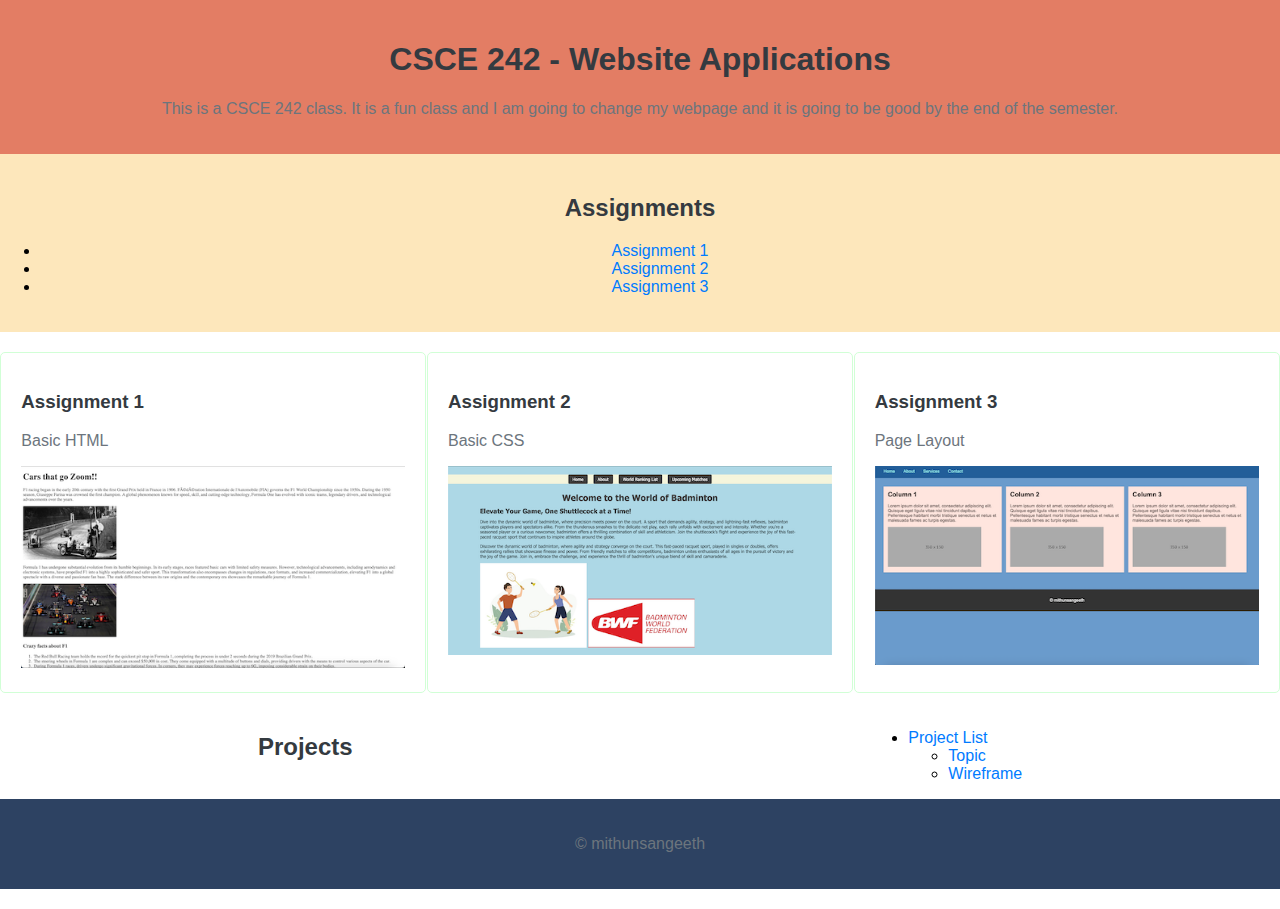
<file: index.html>
<!DOCTYPE html>
<html>
<head>
	<title>CSCE 242 - Website Applications</title>
	<link rel="stylesheet" type="text/css" href="styles.css">
</head>
<body>
	<header>
		<h1>CSCE 242 - Website Applications</h1>
		<p>This is a CSCE 242 class. It is a fun class and I am going to change my webpage and it is going to be good by the end of the semester.</p>
	</header>
	<nav>
		<h2>Assignments</h2>
		<ul id="assignment-list">
			<li><a href="assignments/assignment 1/index.html">Assignment 1</a></li>
			<li><a href="Assignments/assignment2/index.html">Assignment 2</a></li>
			<li><a href="Assignments/assignment3/index.html">Assignment 3</a></li>
		</ul>
	</nav>
	<main>
		<section id="assignment-1">
			<h3 id="assignment1">Assignment 1</h3>
			<p>Basic HTML</p>
			<img src="images/Assignment1img.png" alt="Assignment 1">
		</section>
		<section id="assignment-2">
			<h3 id="assignment2">Assignment 2</h3>
			<p>Basic CSS</p>
			<img src="images/Assignment2img.png" alt="Assignment 2">
		</section>
		<section id="assignment-3">
			<h3 id="assignment3">Assignment 3</h3>
			<p>Page Layout</p>
			<img src="images/Assignment3img.png" alt="Assignment 3">
		</section>
		<h2>Projects</h2>
            <ul>
                <li>
                    <a href="project-list.html">Project List</a>
                    <ul class="project-step">
						<li><a href="projects/Topic/TotalSportsInsider- Overview.docx">Topic</a></li>
                        <li><a href="projects/Wireframes/index.html">Wireframe</a></li>
                    </ul>
                    <a href="projects/Part1/TotalSportsInsider- Overview.docx" > </a>
                </li>
            </ul>
        </section>
	<footer>
		<p>&copy; mithunsangeeth</p>
	</footer>
</body>
</html>
</file>
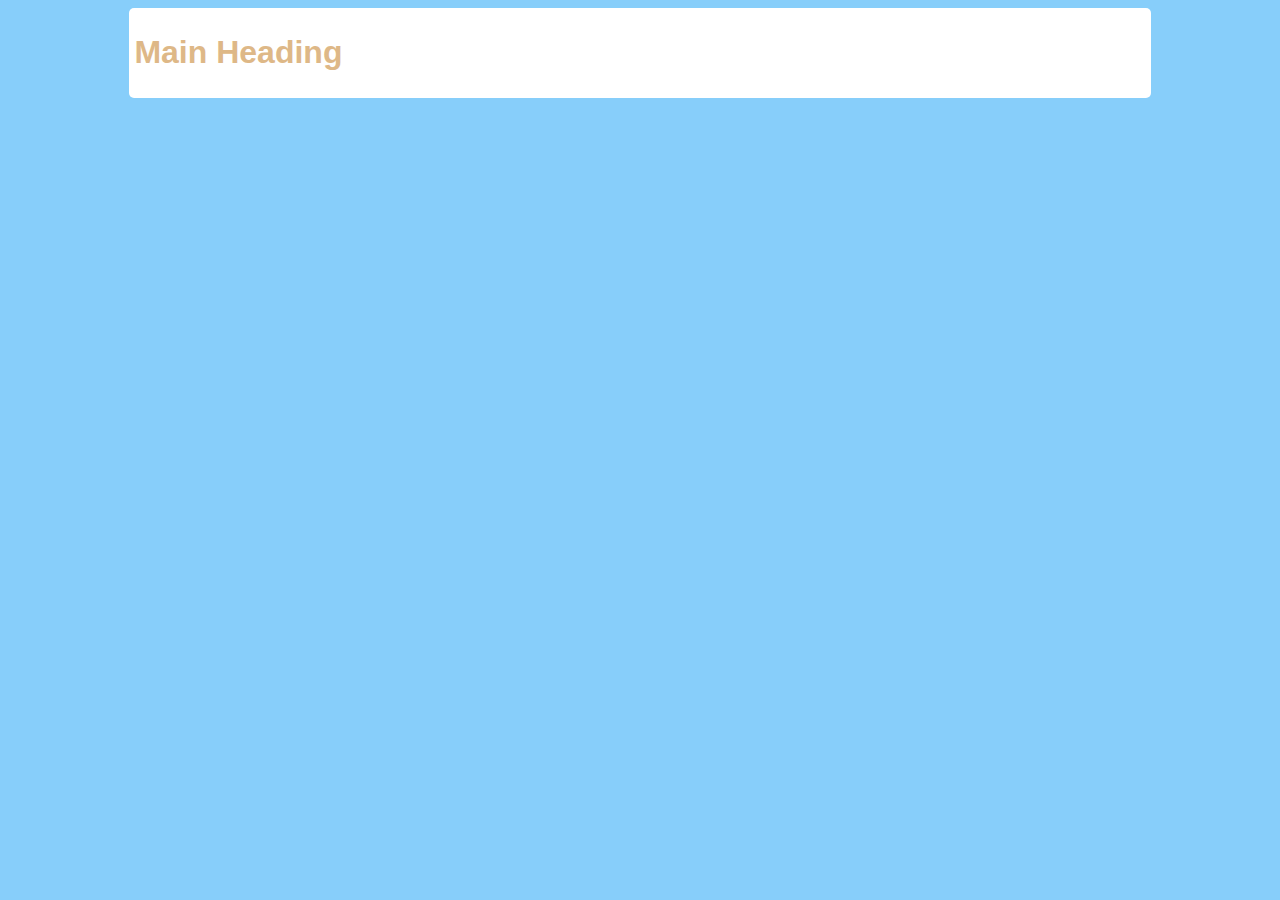
<file: template/index.html>
<!DOCTYPE html>
<html>

    <head>
        <!--
            Author: Mithun Sangeeth
        -->
        <title> Custom Title </title>
        <link rel="stylesheet" href="styles.css">
    </head>

    <body>
        <div id="content"> 
            <h1>Main Heading</h1>
        </div>
    </body>

</html>
</file>
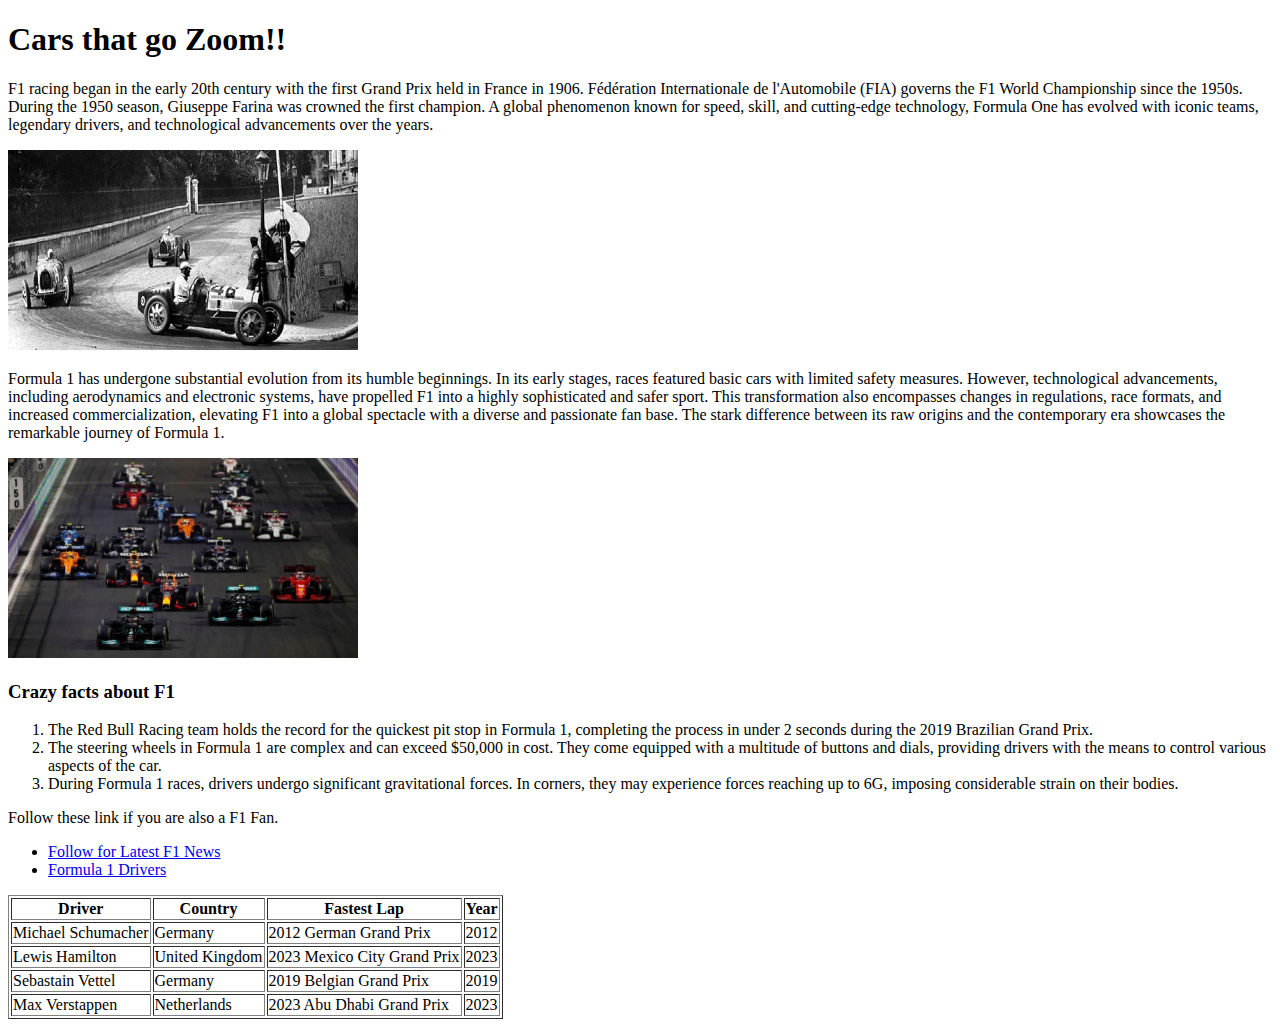
<file: Assignments/assignment 1/index.html>
<!DOCTYPE html>
<html>
    <!--
        Mithun Sangeeth
        CSCE 242
    -->
    <head> 
        <title>Lightning Cars</title>
    </head>
    <body>
     <h1>Cars that go Zoom!! </h1>
     <p>F1 racing began in the early 20th century with the first Grand Prix held in France in 1906. Fédération Internationale de l'Automobile (FIA) governs the F1 World Championship since the 1950s. During the 1950 season, Giuseppe Farina was crowned the first champion. A global phenomenon known for speed, skill, and cutting-edge technology, Formula One has evolved with iconic teams, legendary drivers, and technological advancements over the years.</p>
	 <img src="images /Early F1.jpeg" alt="Earlier Races of F1 cars" width="350" height="200"> 
     <p> Formula 1 has undergone substantial evolution from its humble beginnings. In its early stages, races featured basic cars with limited safety measures. However, technological advancements, including aerodynamics and electronic systems, have propelled F1 into a highly sophisticated and safer sport. This transformation also encompasses changes in regulations, race formats, and increased commercialization, elevating F1 into a global spectacle with a diverse and passionate fan base. The stark difference between its raw origins and the contemporary era showcases the remarkable journey of Formula 1.</p>
    <img src="images /F1 latest Car.jpeg" alt="New Generation F1 Cars" width="350" height="200">
    <h3>Crazy facts about F1</h3>
    <ol>
        <li>The Red Bull Racing team holds the record for the quickest pit stop in Formula 1, completing the process in under 2 seconds during the 2019 Brazilian Grand Prix.</li>
        <li>The steering wheels in Formula 1 are complex and can exceed $50,000 in cost. They come equipped with a multitude of buttons and dials, providing drivers with the means to control various aspects of the car.</li>
        <li>During Formula 1 races, drivers undergo significant gravitational forces. In corners, they may experience forces reaching up to 6G, imposing considerable strain on their bodies.</li>
    </ol>
    <table border="1">
		<tr>
			<th>Driver</th>
            <th>Country</th>
			<th>Fastest Lap</th>
			<th>Year</th>
            
		</tr>
		<tr>
			<td>Michael Schumacher</td>
            <td>Germany</td>
			<td>2012 German Grand Prix</td>
			<td>2012</td>
		</tr>
		<tr>
			<td>Lewis Hamilton</td>
            <td>United Kingdom</td>
			<td>2023 Mexico City Grand Prix</td>
			<td>2023</td>
		</tr>
        <tr>
			<td>Sebastain Vettel </td>
            <td>Germany</td>
			<td>2019 Belgian Grand Prix</td>
			<td>2019</td>
		</tr>
        <tr>
            <td>Max Verstappen</td>
            <td>Netherlands</td>
            <td>2023 Abu Dhabi Grand Prix</td>
            <td>2023</td>
        </tr>
        <p>Follow these link if you are also a F1 Fan. </p>
        <ul>
        <li><a href="https://www.formula1.com/en/latest.html">Follow for Latest F1 News</a></li>
        <li><a href="https://www.formula1.com/en/drivers.html">Formula 1 Drivers</a></li>
        </ul>
    </body>
</html>
</file>
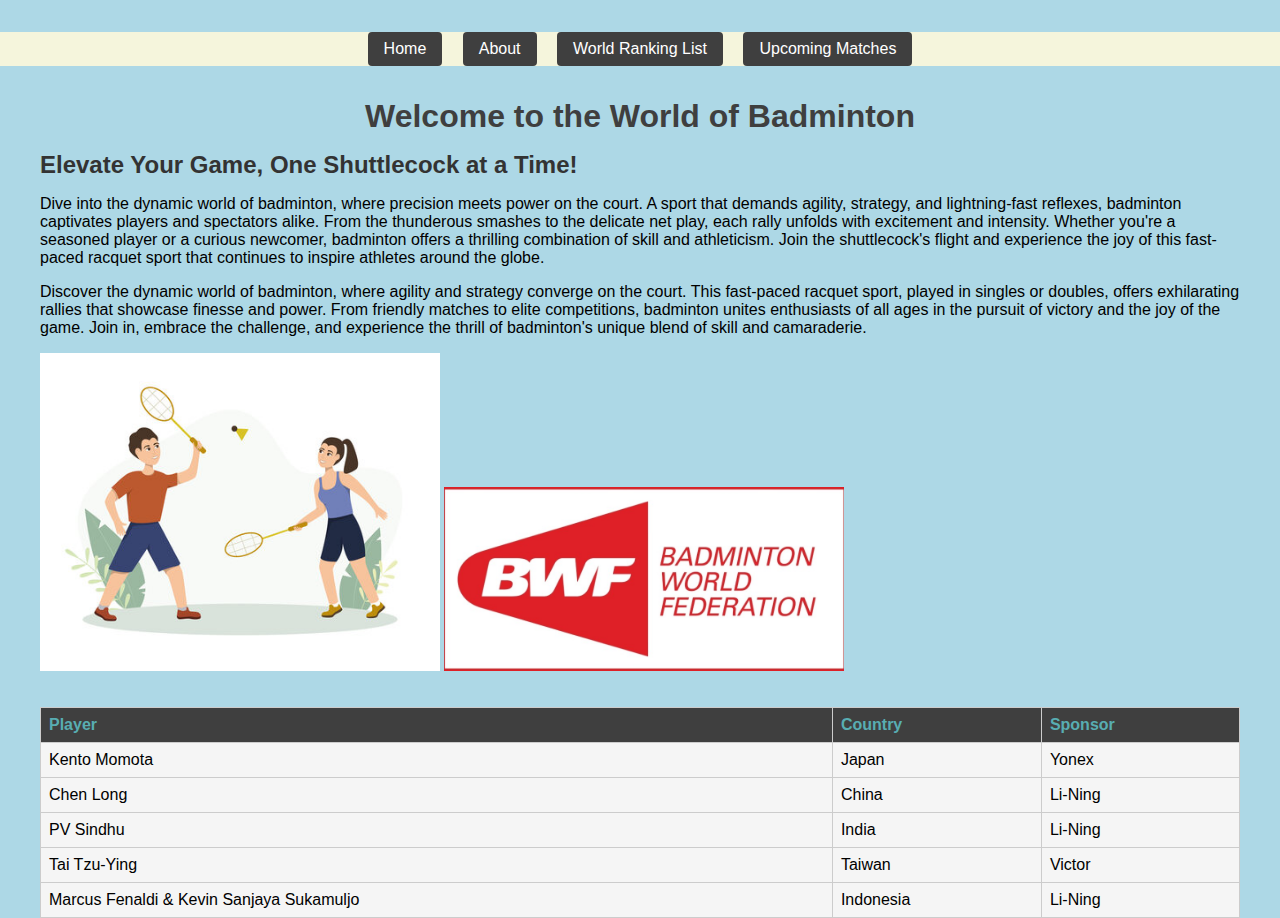
<file: Assignments/assignment2/index.html>
<!DOCTYPE html>
<html>
<head>
  <title>Smash It Up: Unleashing the Thrill of Badminton Excitement!</title>
  <link rel="stylesheet" type="text/css" href="styles.css">
</head>
<body>
  <nav>
    <div class="container">
        <a href="#Home">Home</a>
        <a href="About">About</a>
        <a href="#Rank List">World Ranking List</a>
        <a href="#Future Matches">Upcoming Matches</a>
    </div>
  </nav>
  <div class="container">
    <h1>Welcome to the World of Badminton</h1>
    <h2>Elevate Your Game, One Shuttlecock at a Time!</h2>
    <p>Dive into the dynamic world of badminton, where precision meets power on the court. A sport that demands agility, strategy, and lightning-fast reflexes, badminton captivates players and spectators alike. From the thunderous smashes to the delicate net play, each rally unfolds with excitement and intensity. Whether you're a seasoned player or a curious newcomer, badminton offers a thrilling combination of skill and athleticism. Join the shuttlecock's flight and experience the joy of this fast-paced racquet sport that continues to inspire athletes around the globe.</p>
    <p>Discover the dynamic world of badminton, where agility and strategy converge on the court. This fast-paced racquet sport, played in singles or doubles, offers exhilarating rallies that showcase finesse and power. From friendly matches to elite competitions, badminton unites enthusiasts of all ages in the pursuit of victory and the joy of the game. Join in, embrace the challenge, and experience the thrill of badminton's unique blend of skill and camaraderie.</p>
    <img src="images/Badminton.jpg" alt="Image 1" class="Players" width="400" height="200">
    <img src="images/BWF.jpg" alt="Image 2" class="Federation" width="400" height="200">
    <table>
      <thead>
        <tr>
          <th>Player</th>
          <th>Country</th>
          <th>Sponsor</th>
        </tr>
      </thead>
      <tbody>
        <tr>
          <td>Kento Momota</td>
          <td>Japan</td>
          <td>Yonex</td>
        </tr>
        <tr>
          <td>Chen Long</td>
          <td>China</td>
          <td>Li-Ning</td>
        </tr>
        <tr>
          <td>PV Sindhu</td>
          <td>India</td>
          <td>Li-Ning</td>
        </tr>
        <tr>
          <td>Tai Tzu-Ying </td>
          <td>Taiwan</td>
          <td>Victor</td>
        </tr>
        <tr>
          <td>Marcus Fenaldi & Kevin Sanjaya Sukamuljo</td>
          <td>Indonesia</td>
          <td>Li-Ning</td>
        </tr>
      </tbody>
    </table>
  </div>
</body>
</html>
</file>
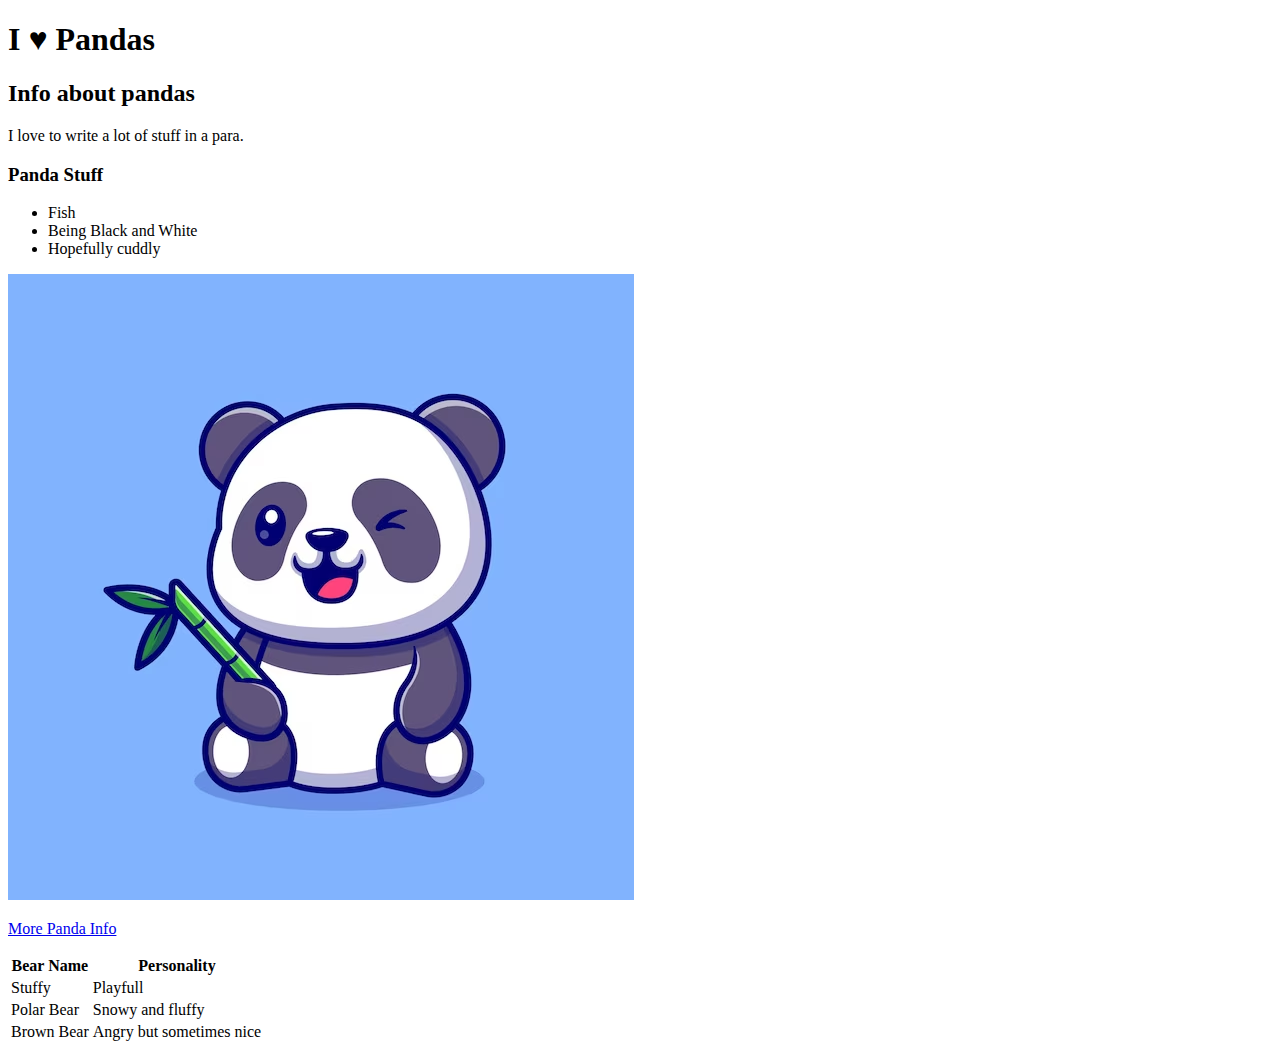
<file: examples/jan11/index.html>
<!DOCTYPE html>
 <html>

<head>
    <title>Pandas</title>
    <!--
        I'm a comment.
        uo- Unordered List
        ol- Ordered List( Has Numbers Listed)
        6 total Headers h1-h6
        add a link of an exterior webiste - <a>
            <tr>- tabular row   <table> - tables
            <td>- tabular data
                <li><a href="assignments/index.html" (link to assignment)
    -->
   
</head>

 <body>
    <h1>I &hearts; Pandas</h1>
    <h2>Info about pandas</h2>

    <p> I love to write a lot of stuff in a para.</p>

    <h3>Panda Stuff</h3>
    <ul>
        <li>Fish</li>
        <li>Being Black and White</li>
        <li>Hopefully cuddly</li>
    </ul>

    <img src="images/panda.avif" alt="Cute Panda">

<p><a href="https://www.wwf.org.uk/learn/fascinating-facts/pandas">More Panda Info</a></p>

    <table>
        <tr>
            <th>Bear Name</th>
            <th>Personality</th>
        </tr>
        <tr>
            <td>Stuffy</td>
            <td>Playfull</td>
        </tr>
        <tr>
            <td>Polar Bear</td>
            <td>Snowy and fluffy</td>
        </tr>
        <tr>
            <td>Brown Bear</td>
            <td>Angry but sometimes nice</td>
        </tr>      
    </table>

 </body>


 </html>
</file>
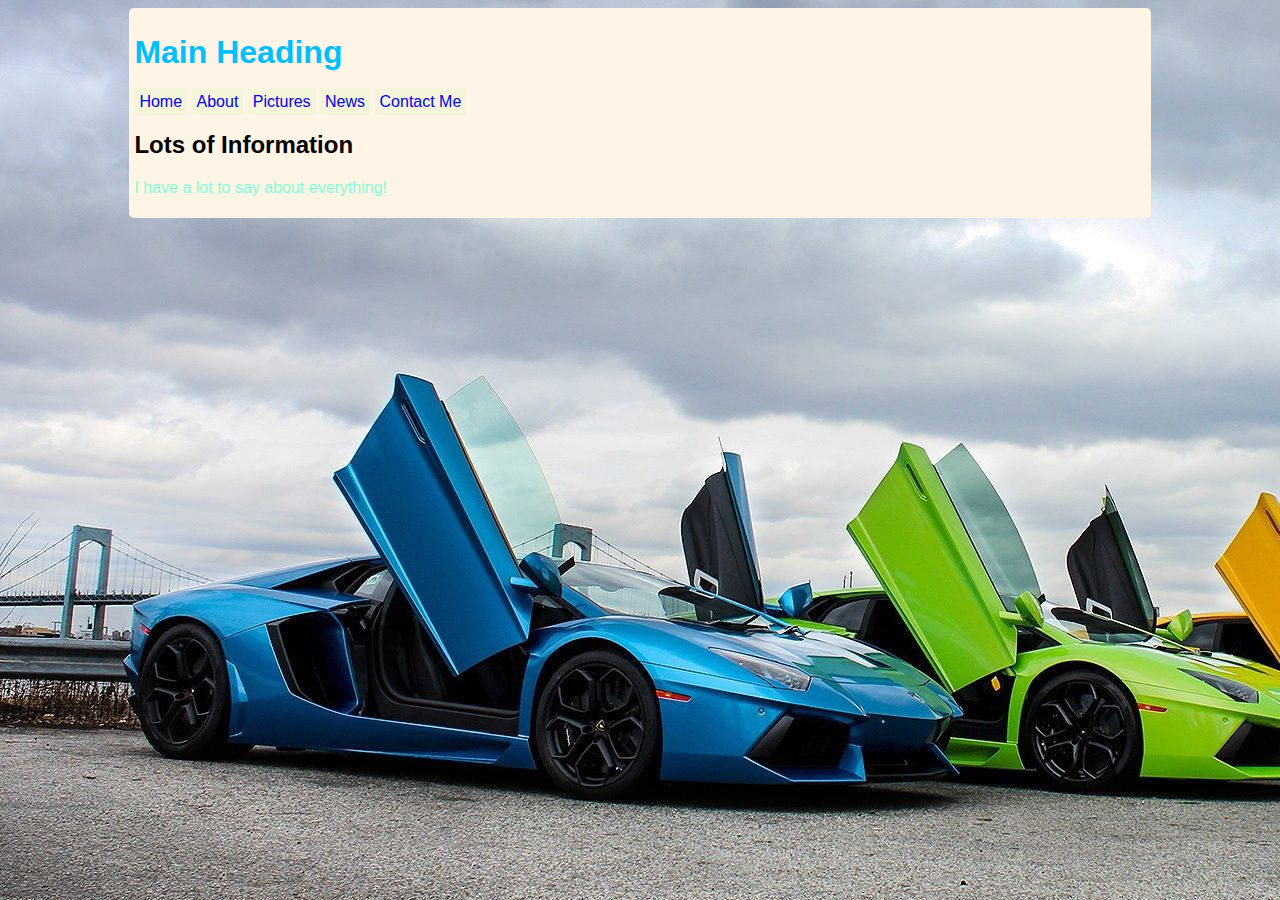
<file: examples/jan16/index.html>
<!DOCTYPE html>
<html>

    <head>
        <!--
            Author: Mithun Sangeeth
        -->
        <title> Custom Title </title>
        <link rel="stylesheet" href="styles.css">
    </head>

    <body>
        <div id="content"> 
            <h1>Main Heading</h1>

            <nav id="main-nav"> 
            <a href="index.html"\>Home</a>
            <a href="#">About</a>
            <a href="#">Pictures</a>
            <a href="#">News</a>
            <a href="#">Contact Me</a>
        </nav>
        <h2>Lots of Information</h2>
        <p class="special"> I have a lot to say about everything!</p>

    


    
    </body>

</html>
</file>
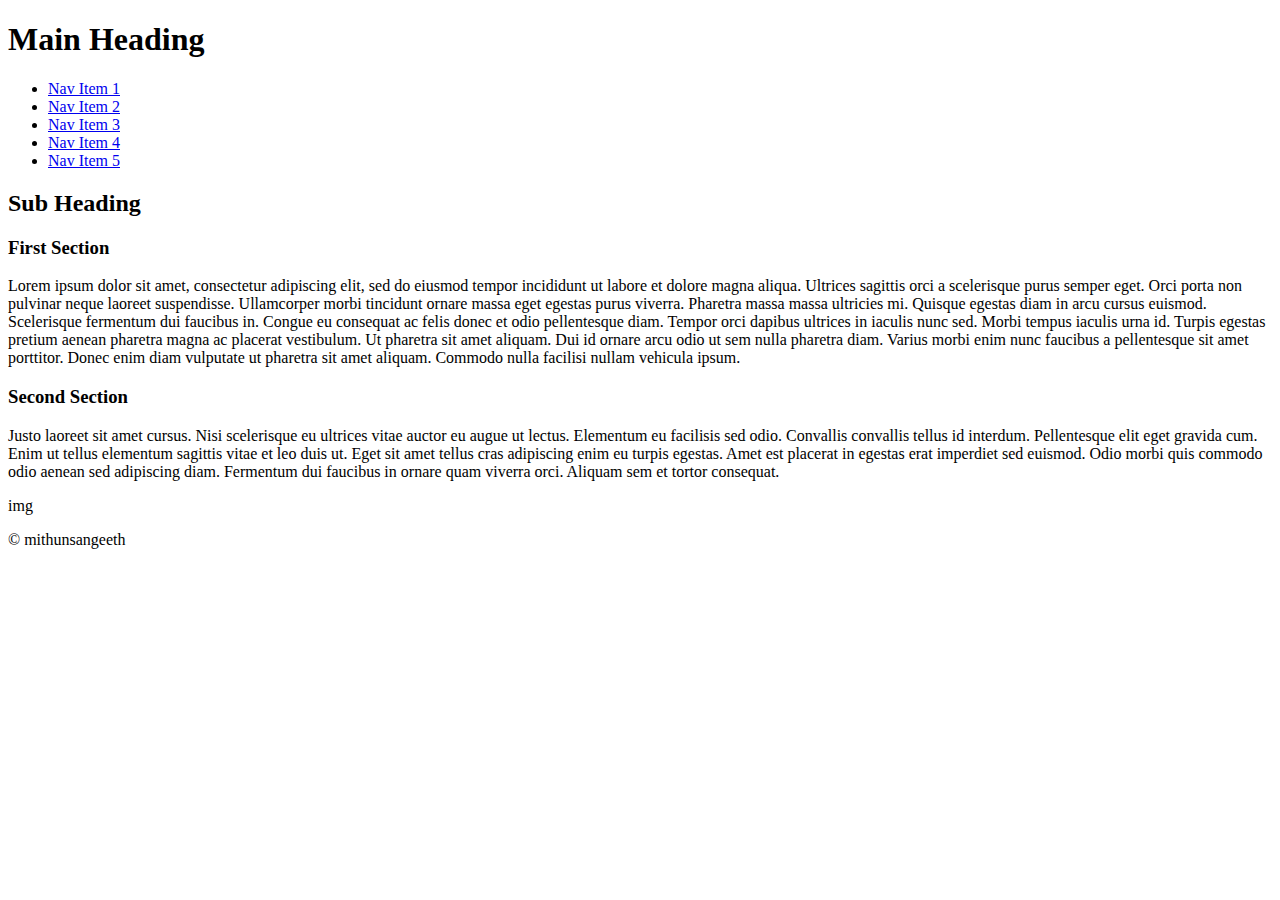
<file: examples/jan18/index.html>
<!DOCTYPE html>
<html>
    <head>
        <!--
            Author Mithun Sangeeth

        -->
        <title>

        </title>
    </head>

        <body>
            <div id="content">
                <header id="main-header">
                    <h1>Main Heading</h1>
                    <nav id="main-nav">
                        <ul class="columns">
                            <li><a href="#"> Nav Item 1</a></li>
                            <li><a href="#"> Nav Item 2</a></li>
                            <li><a href="#"> Nav Item 3</a></li>
                            <li><a href="#"> Nav Item 4</a></li>
                            <li><a href="#"> Nav Item 5</a></li>
                        </ul>
                    </nav>
                </header>
                <main id="main-content">
                    <h2>Sub Heading</h2>


                    <div class="columns">
                        <section class="one">
                            <h3>First Section</h3>
                            <p>
                                Lorem ipsum dolor sit amet, consectetur adipiscing elit, sed do eiusmod tempor incididunt ut labore et dolore magna aliqua. Ultrices sagittis orci a scelerisque purus semper eget. Orci porta non pulvinar neque laoreet suspendisse. Ullamcorper morbi tincidunt ornare massa eget egestas purus viverra. Pharetra massa massa ultricies mi. Quisque egestas diam in arcu cursus euismod. Scelerisque fermentum dui faucibus in. Congue eu consequat ac felis donec et odio pellentesque diam. Tempor orci dapibus ultrices in iaculis nunc sed. Morbi tempus iaculis urna id. Turpis egestas pretium aenean pharetra magna ac placerat vestibulum. Ut pharetra sit amet aliquam. Dui id ornare arcu odio ut sem nulla pharetra diam. Varius morbi enim nunc faucibus a pellentesque sit amet porttitor. Donec enim diam vulputate ut pharetra sit amet aliquam. Commodo nulla facilisi nullam vehicula ipsum.
                            </p>
                        </section>


                        <section class="one">
                            <h3>Second Section</h3>
                            <p>
                                Justo laoreet sit amet cursus. Nisi scelerisque eu ultrices vitae auctor eu augue ut lectus. Elementum eu facilisis sed odio. Convallis convallis tellus id interdum. Pellentesque elit eget gravida cum. Enim ut tellus elementum sagittis vitae et leo duis ut. Eget sit amet tellus cras adipiscing enim eu turpis egestas. Amet est placerat in egestas erat imperdiet sed euismod. Odio morbi quis commodo odio aenean sed adipiscing diam. Fermentum dui faucibus in ornare quam viverra orci. Aliquam sem et tortor consequat.
                            </p>
                        </section>
                    </div>
                <div class ="columns">
                    <section class="one"> img</section>
                </div>
                </main>
                <footer id="main-footer">
                    <p> &copy; mithunsangeeth </p>
                </footer>
            </div>
        </body>
   
</html>
</file>
<file: styles.css>
body {
	display: flex;
	flex-direction: column;
	align-items: center;
	font-family: Arial, sans-serif;
	margin: 0;
	padding: 0;
}

header {
	background-color: #E37D64;
	padding: 20px;
	text-align: center;
	width: 100%;
}

nav {
	background-color: #FDE7BB;
	padding: 20px;
	text-align: center;
	width: 100%;
}

main {
	display: flex;
	flex-wrap: wrap;
	justify-content: space-around;
	padding: 20px;
	width: 100%;
}

section {
	background-color: #FFFFFF;
	border: 1px solid #D1FFD6;
	border-radius: 5px;
	flex-basis: 30%;
	margin-bottom: 20px;
	padding: 20px;
}

footer {
	background-color: #2D4262;
	padding: 20px;
	text-align: center;
	width: 100%;
}
h1, h2, h3 {
	color: #343a40;
}

p {
	color: #6c757d;
}

a {
	color: #007bff;
	text-decoration: none;
}

a:hover {
	color: #0056b3;
	text-decoration: underline;
}

img {
	max-width: 100%;
	height: auto;
}
</file>
<file: template/styles.css>
body {
    font-family: Arial, Helvetica, sans-serif;
    background: lightskyblue;
}


/* Structure */

#content {
    background: #fff;
    padding: 5px;
    width: 80%;
    /* Centre Horizontally*/
    margin: auto; 
    border-radius: 5px;
}


/* Typography */

h1 {
    color: burlywood;
}
</file>
<file: Assignments/assignment2/styles.css>
body {
    font-family:'Segoe UI', Tahoma, Geneva, Verdana, sans-serif;
    margin: 0;
    padding: 0;
    background-color: #ADD8E6;
  }
  
  h1, h2 {
    color: #333;
    margin: 16px 0px;
    padding: 0px;
  }
  
  nav {
    background-color: #F5F5DC;
  }
  
  nav a {
    color: #7B2514;
    display: inline-block;
    padding: 14px 16px;
    text-decoration: none;
  }
  
  nav a:hover {
    background-color: #9F8C76;
  }
  
  .container {
    max-width: 1200px;
    margin: 0 auto;
    padding: 0 16px;
  }
  
  table {
    width: 100%;
    border-collapse: collapse;
  }
  
  th, td {
    padding: 8px;
    text-align: left;
    border-bottom: 1px solid #104447;
  }
  
  th {
    background-color: #F0EADD;
    color: #58ADB2;
  }
  
  img {
    max-width: 80%;
    height: auto;
    body {
        font-family: Arial, Helvetica, sans-serif;
        max-width: 1200px;
        margin: 0 auto;
        padding: 0 16px;
        background-image: url('https://source.unsplash.com/random/1600x900');
        background-repeat: no-repeat;
        background-size: cover;
      }
    }
      
      h1 {
        text-align: center;
        margin-top: 32px;
        color: #3F3F3F;
      }
      
      nav {
        text-align: center;
        margin-top: 32px;
      }
      
      nav a {
        padding: 8px 16px;
        text-decoration: none;
        color: #FFFFFF;
        background-color: #3F3F3F;
        border-radius: 4px;
        margin: 0 8px;
      }
      
      nav a:hover {
        background-color: #707070;
      }
      
      .content {
        margin-top: 32px;
        padding: 16px;
        background-color: rgba(255, 255, 255, 0.8);
        border-radius: 4px;
      }
      
      .content h2 {
        color: #3F3F3F;
      }
      
      .content p {
        color: #3F3F3F;
        line-height: 1.5;
      }
      
      .image-container {
        display: flex;
        justify-content: space-between;
        margin-top: 32px;
      }
      
      .image-container img {
        width: 48%;
        border: 1px solid #CCCCCC;
        padding: 8px;
        border-radius: 4px;
      }
      
      table {
        margin-top: 32px;
        border-collapse: collapse;
        width: 100%;
        background-color: #F5F5F5;
      }
      
      th, td {
        border: 1px solid #CCCCCC;
        padding: 8px;
        text-align: left;
      }
      
      th {
        background-color: #3F3F3F;
        color:
      }
</file>
<file: examples/jan16/styles.css>
body {
    font-family: Arial, Helvetica, sans-serif;
    background: url(images/Cars.jpeg);
}


/* Structure */

#content {
    background: #FFF5E6;
    padding: 5px;
    width: 80%;
    /* Centre Horizontally*/
    margin: auto; 
    border-radius: 5px;
}


/* Navigation */
 
#main-nav a {
    text-decoration: none; /* Removes the underline*/
    background: beige;
    padding: 5px;
    border-radius: 2px;
}

#mian-nav a:hover {
    background: coral;
}

/* Typography */

h1 {
    color: #00BFFF;
}

.special {
    color: aquamarine;
}
</file>
